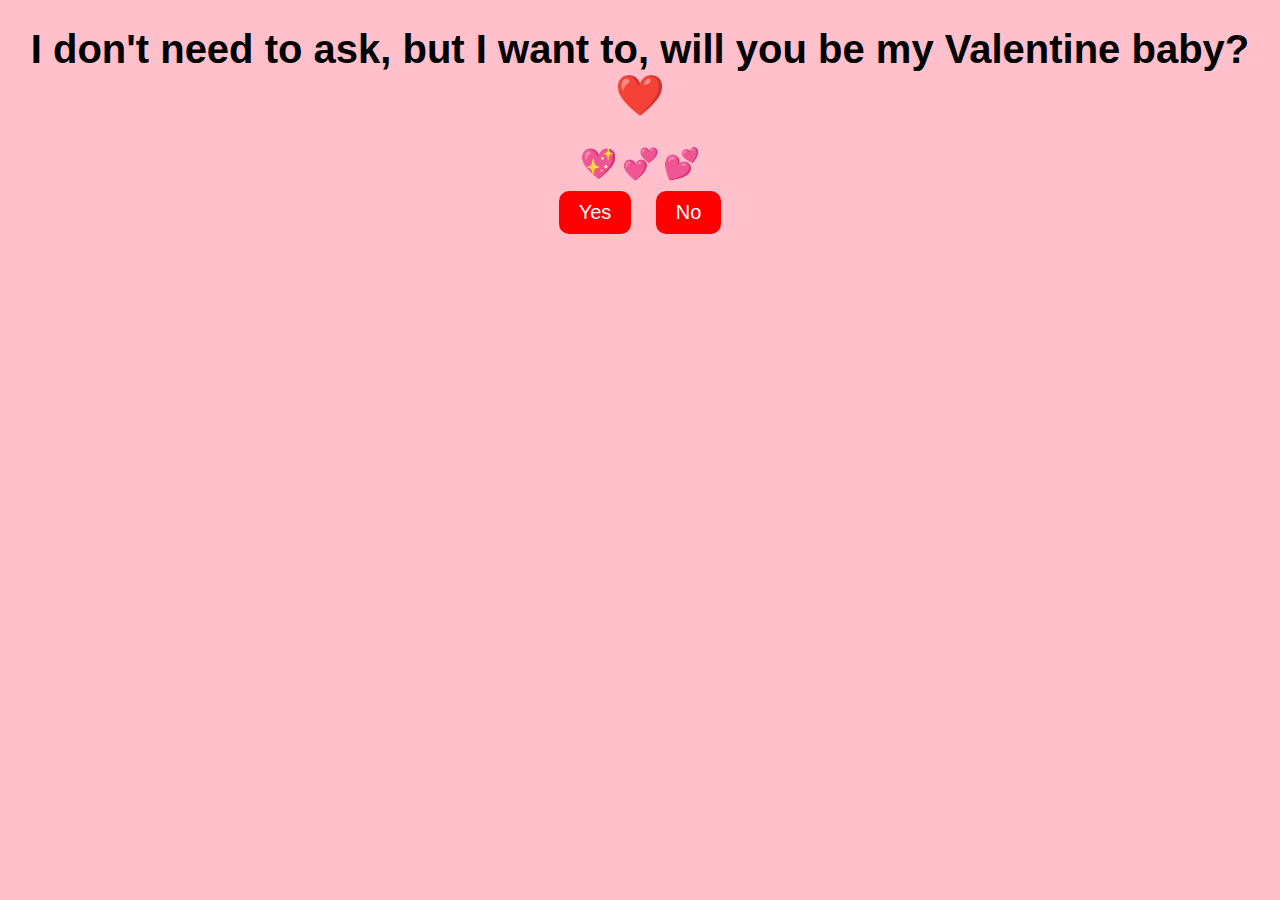
<file: index.html>
<!DOCTYPE html>
<html lang="en">
<head>
  <meta charset="UTF-8">
  <meta name="viewport" content="width=device-width, initial-scale=1.0">
  <title>I don't need to ask, but I want to-will you be my Valentine baby?</title>
  <link rel="stylesheet" href="style.css">
</head>
<body>
  <h1>I don't need to ask, but I want to, will you be my Valentine baby? ❤️</h1>
  <span class="heart">💖</span>
  <span class="heart">💞</span>
  <span class="heart">💕</span>
  <div>
    <a href="yes.html" class="button">Yes</a>
    <a href="no.html" class="button">No</a>
  </div>
</body>
</html>
</file>
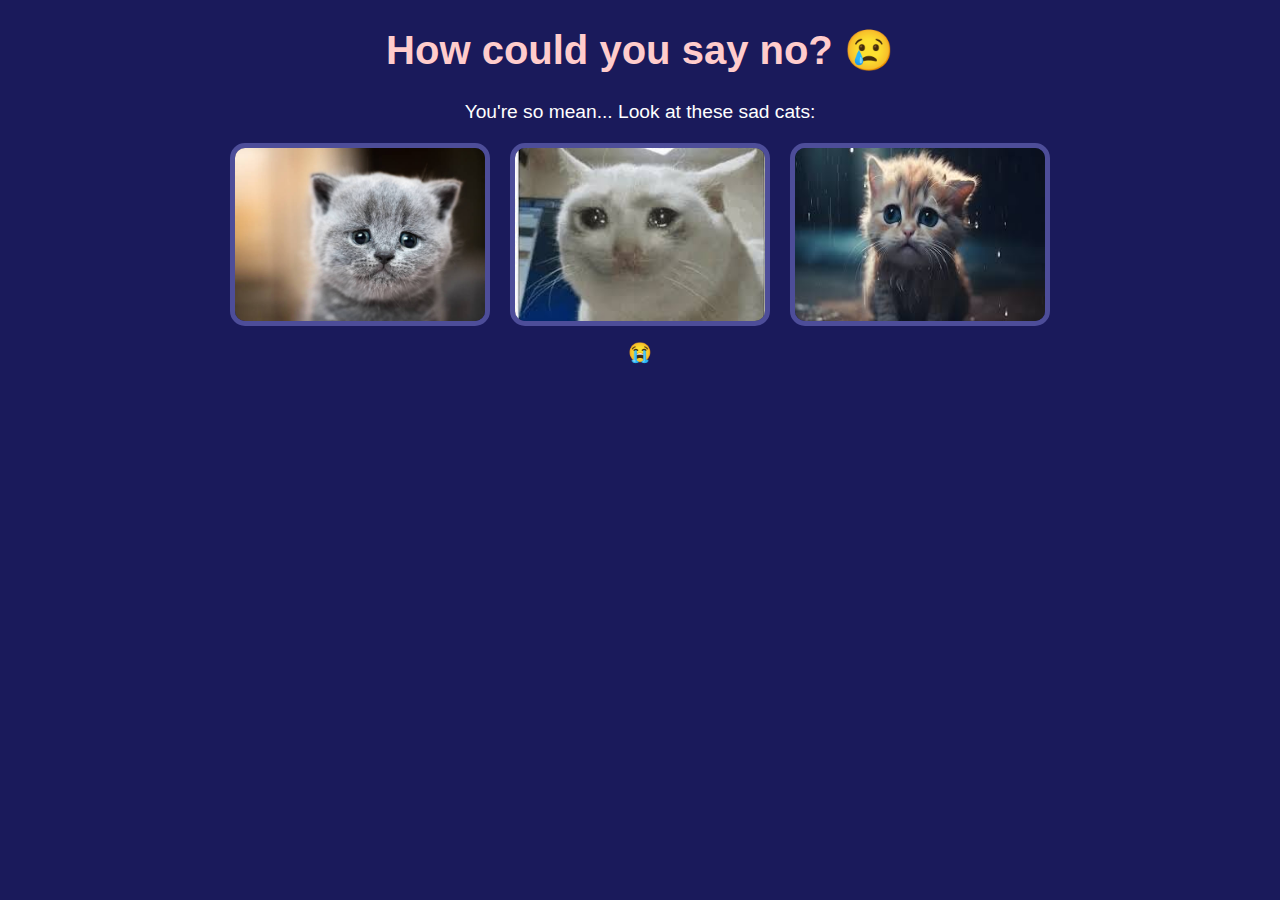
<file: no.html>
<!DOCTYPE html>
<html>
<head>
  <title>No - How Could You!</title>
  <style>
    body {
      background-color: #1a1a5b; /* Dark blue background */
      color: #ffffff; /* White text for contrast */
      font-family: 'Arial', sans-serif; /* Same font as "Yes" page */
      text-align: center; /* Center all content */
    }
    h1 {
      font-size: 2.5em;
      color: #ffcccc; /* Light pink to reflect sadness */
    }
    p {
      font-size: 1.2em;
      margin: 15px 0;
    }
    .image-container {
      display: flex;
      justify-content: center;
      flex-wrap: wrap;
      gap: 20px; /* Space between images */
      margin-top: 20px;
    }
    img {
      border: 5px solid #4d4d99; /* Blue border around images */
      border-radius: 15px; /* Rounded corners */
      width: 250px;
      height: auto;
    }
  </style>
</head>
<body>
  <h1>How could you say no? 😢</h1>
  <p>You're so mean... Look at these sad cats:</p>
  <div class="image-container">
    <img src="sad-cat.jpg" alt="Sad Cat 1">
    <img src="sad-cat2.jpg" alt="Sad Cat 2">
    <img src="sad-cat3.jpg" alt="Sad Cat 3">
  </div>
  <p>😭</p>
</body>
</html>
</file>
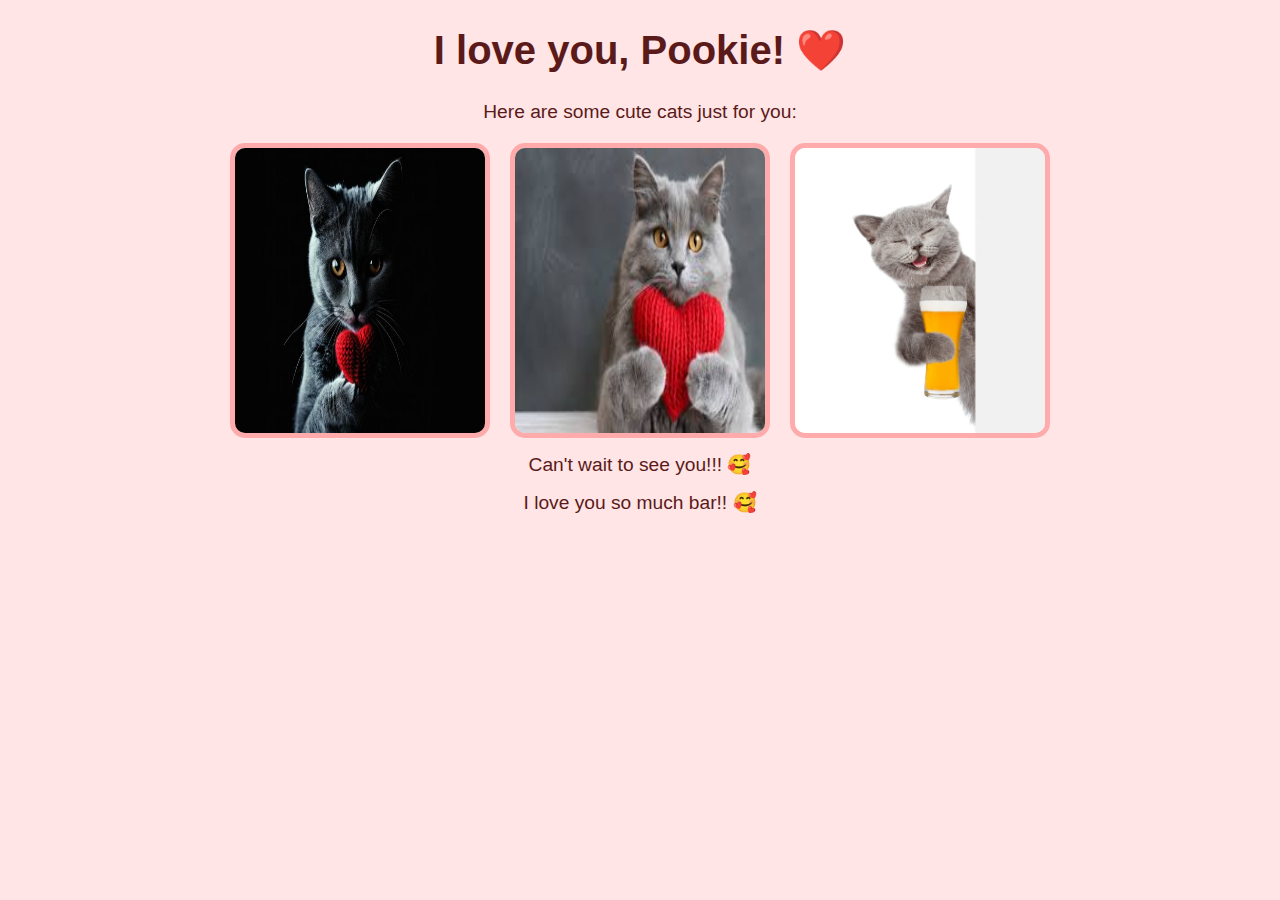
<file: yes.html>
<!DOCTYPE html>
<html>
<head>
  <title>Yes - My Valentine!</title>
  <style>
    body {
      background-color: #ffe5e5; /* Light pink background */
      color: #5b1a1a; /* Warm, deep red text */
      font-family: 'Arial', sans-serif; /* Warm font style */
      text-align: center; /* Center all content */
    }
    h1 {
      font-size: 2.5em;
    }
    p {
      font-size: 1.2em;
      margin: 15px 0;
    }
    .image-container {
      display: flex;
      justify-content: center;
      flex-wrap: wrap;
      gap: 20px; /* Space between images */
      margin-top: 20px;
    }
    img {
      border: 5px solid #ffabab; /* Pink border around images */
      border-radius: 15px; /* Rounded corners */
      width: 250px;
      height: auto;
    }
  </style>
</head>
<body>
  <h1>I love you, Pookie! ❤️</h1>
  <p>Here are some cute cats just for you:</p>
  <div class="image-container">
    <img src="happy-cat.jpg" alt="Happy Cat 1">
    <img src="happy-cat2.jpg" alt="Happy Cat 2">
    <img src="happy-cat3.jpg" alt="Happy Cat 3">
  </div>
  <p>Can't wait to see you!!! 🥰</p>
</body>
</html>


  <p>I love you so much bar!! 🥰</p>
</body>
</html>
</file>
<file: style.css>
body {
  text-align: center;
  font-family: Arial, sans-serif;
  background-color: pink;
}
h1 {
  font-size: 2.5em;
}
.heart {
  font-size: 30px;
  animation: pulse 1s infinite;
}
@keyframes pulse {
  0% { transform: scale(1); }
  50% { transform: scale(1.2); }
  100% { transform: scale(1); }
}
.button {
  display: inline-block;
  padding: 10px 20px;
  background-color: red;
  color: white;
  text-decoration: none;
  font-size: 20px;
  margin: 10px;
  border-radius: 10px;
}
</file>
